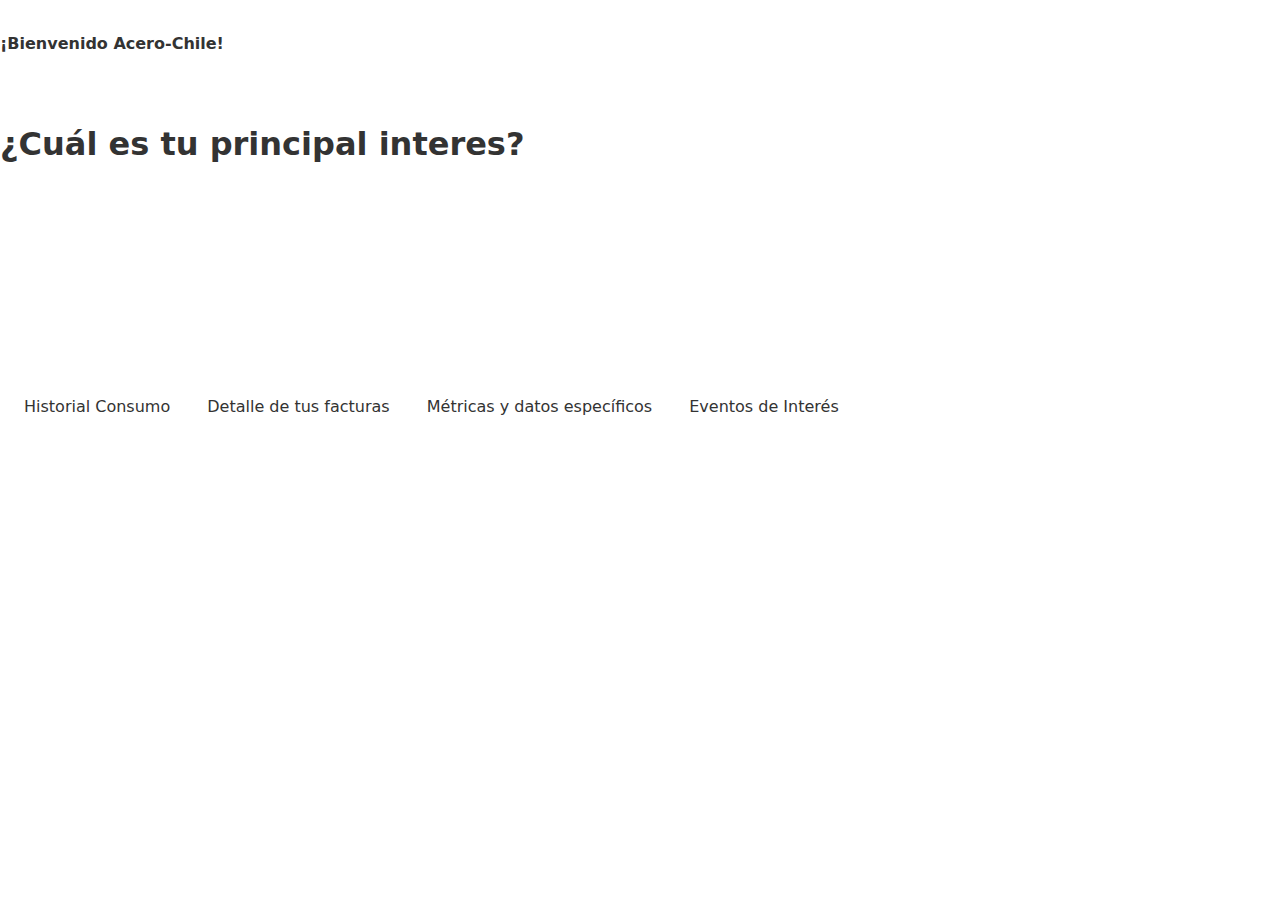
<file: Bienvenido.html>
<!DOCTYPE html>
<html lang="en">

<head>
    <meta charset="UTF-8">
    <meta name="viewport" content="width=device-width, initial-scale=1.0">
    <meta http-equiv="X-UA-Compatible" content="ie=edge">
    <link href="https://fonts.googleapis.com/css?family=Dosis" rel="stylesheet">
    <link rel="stylesheet" href="https://stackpath.bootstrapcdn.com/bootstrap/4.1.3/css/bootstrap.min.css" integrity="sha384-MCw98/SFnGE8fJT3GXwEOngsV7Zt27NXFoaoApmYm81iuXoPkFOJwJ8ERdknLPMO" crossorigin="anonymous">
    <link rel="stylesheet" href="src/css/style.css">
    <link rel="stylesheet" href="src/css/styleVideo.css">
    <title>Engie</title>
</head>
<body>
    <div class="container">
        <div class="row">
            <div class="col-sm-4 col-md-12 col-lg-12" id="botones">
                <h4 class="text-right font-weight-bold text-white" id="bienvenido">¡Bienvenido Acero-Chile!</h4>
                <h1 class="text-center font-weight-bold text-white" id="interes">¿Cuál es tu principal interes?</h1>
                <div id="iconos" class="d-flex justify-content-between">
                    <div class="tec table-hover" style="display:none"></div>
                    <div class="tec text-center btn">
                        <img src="assets/img/bar-chart (1).svg" width="100" height="100">
                        <p class="font-weight-bold mt-3 text-white">Historial Consumo</p>
                    </div>
                    <div class="tec text-center">
                        <img src="assets/img/analytics (1).svg" width="100" height="100">
                        <p class="font-weight-bold mt-3 text-white">Detalle de tus facturas</p>
                    </div>
                    <div class="tec text-center">
                        <img src="assets/img/research (1).svg" width="100" height="100">
                        <p class="font-weight-bold mt-3 text-white">Métricas y datos específicos</p>
                    </div>
                    <div class="tec text-center">
                        <img src="assets/img/newspaper (1).svg" width="100" height="100">
                        <p class="font-weight-bold mt-3 text-white">Eventos de Interés</p>
                    </div>
                </div>
            </div>
        </div>
    </div>
    <script src="https://code.jquery.com/jquery-3.3.1.slim.min.js" integrity="sha384-q8i/X+965DzO0rT7abK41JStQIAqVgRVzpbzo5smXKp4YfRvH+8abtTE1Pi6jizo" crossorigin="anonymous"></script>
    <script src="https://cdnjs.cloudflare.com/ajax/libs/popper.js/1.14.3/umd/popper.min.js" integrity="sha384-ZMP7rVo3mIykV+2+9J3UJ46jBk0WLaUAdn689aCwoqbBJiSnjAK/l8WvCWPIPm49" crossorigin="anonymous"></script>
    <script src="https://stackpath.bootstrapcdn.com/bootstrap/4.1.3/js/bootstrap.min.js" integrity="sha384-ChfqqxuZUCnJSK3+MXmPNIyE6ZbWh2IMqE241rYiqJxyMiZ6OW/JmZQ5stwEULTy" crossorigin="anonymous"></script>
    <script src="src/js/app.js"></script>
</body>

</html>
</file>
<file: src/css/style.css>
/* Contenedor de la información */
body{
  font-family: 'Dosis', sans-serif;
}
/*navbar nuevo*/
/* Contenedor de la información */
.sidenav {
  height: 100%; /* 100% Full-height */
  width: 0; /* 0 width - change this with JavaScript */
  position: fixed; /* Stay in place */
  z-index: 1; /* Stay on top */
  top: 0; /* Stay at the top */
  left: 0;
  background-color: #111; /* Black*/
  overflow-x: hidden; /* Disable horizontal scroll */
  padding-top: 60px; /* Place content 60px from the top */
  transition: 0.5s; /* 0.5 second transition effect to slide in the sidenav */
}

/* The navigation menu links */
.sidenav a {
  padding: 8px 8px 8px 32px;
  text-decoration: none;
  font-size: 25px;
  font-family: 'Dosis', sans-serif;
  color: white;
  display: block;
  transition: 0.3s;
}

/* When you mouse over the navigation links, change their color */
.sidenav a:hover {
  color: #f1f1f1;
}

/* Position and style the close button (top right corner) */
.sidenav .closebtn {
  position: absolute;
  top: 0;
  right: 50px;
  font-size: 36px;
  margin-left: 50px;
}

/* Style page content - use this if you want to push the page content to the right when you open the side navigation */
#main {
  transition: margin-left .5s;
  padding: 50px;
}

/* On smaller screens, where height is less than 450px, change the style of the sidenav (less padding and a smaller font size) */
@media screen and (max-height: 450px) {
  .sidenav {padding-top: 15px;}
  .sidenav a {font-size: 18px;}
}
.info-container {
  height: 300px;
  border: solid rgb(80, 170, 255);
}

.principal-options {
  color: aliceblue;
  border-left: solid;
  padding: 10px;
}

/* .container {
  margin-right: 5%;
  margin-left: 5%;
} */



.btn-section{
  height: 45px;
  border: solid rgb(80, 170, 255);
}


/* .container-fluid {
width: 95%;
} */

.graph {
    min-width: 290px;
    background-color: aqua;
}

.color {
    background-color:rgb(243, 248, 249);
    border-radius: 5px;
    box-shadow: 0 8px 16px 0 rgba(0, 0, 0, 0.19), 0 10px 9px 0 rgba(0, 0, 0, 0.19);
    margin-left: 25px;
    margin-right: 25px;
}

.info-container {
    min-height: 500px;
    margin-top: 50px;
}

.description {
    background-color: white;
    margin: 20px;
    max-width: 245px;
}



/* .navbar {
    margin: 0px -45px 0px -15px;
} */


/* css bienvenidos */

.tec{
  padding: 0.5em;
  display: inline-block;
  justify-content: center;
  margin-left: 1em;
  transition: 0,5s;
}
.tec:hover{
  transform: scale(1.3);
}
.tec > i{
  color:black;
  font-weight: bold; 
  font-size: 4em;
}

#botones{
  margin-top: 2em;
}
#iconos{
  margin-top: 6em;
}

#bienvenido{
  margin-top: 1.5em;

}
#interes{
  margin-top: 2em;

}

.fa-bars{
  font-size: 1.5em;
  color:white;
  margin-top: 1em;
}
nav{
  background-color: black;
  font-family: 'Dosis', sans-serif;
  font-size: 20px;

}
.mx{
  margin-left: 5em;
  margin-right:5em;

}
.mx:hover{
  color:rgb(60,168,248);
}
A:link {text-decoration: none }
A:hover { color: white;  }
A:visited {color: white; text-decoration: none }

/*
</file>
<file: src/css/styleVideo.css>
*{box-sizing: border-box;}
body{ margin: 0;
 font-family: Segoe, Segoe UI, DejaVu Sans, Trebuchet MS, Verdana," sans-serif";
	font-size: 1rem;
	line-height: 1.5;
	color: #333;
	overflow-x: hidden;
}

.video-header{height: 100vh;
         display: flex;
	     align-items: center;
	     color: #fff;
	
}

.wrap{
	max-width: 960px;
	padding-left: 1rem;
	padding-right: 1rem;
	margin:auto;
	text-align: center;
	
}
.fullscreen-video-wrap{
	position: absolute;
	top: 0;
	left: 0;
	height: 100vh;
	width: 100%;
	overflow: hidden;
	
}
.fullscreen-video-wrap video{
	min-height: 100%;
	min-width: 100%;
	
}

.header-overlay{
	height: 100vh;
	width: 100vw;
	position: absolute;
	top: 0;
	left: 0;
	background: rgba(34,33,33,0.65);
	opacity: 0.80;
	
}

.header-content{
	z-index: 2;
	margin-top:20%;
	padding: 0 5rem;
	
}

.header-content h1{
	font-size: 50px;
	margin-bottom: 0;
	
}
.header-content p{
	font-size: 1.5rem;
	display: block;
	padding-bottom: 2rem;
	margin-top: 10px;
}

.my-btn{
	padding: 1rem 1rem;
}

@media(max-width:768px){
	.header-content h1{font-size: 40px;}
	.header-content p{font-size: 1rem;}
}

section{text-align: center; margin-top: 50px; font-size: 1.5rem;}

.navbar{z-index: 10;}
.my-nav .nav-link{color: aliceblue;}
.my-nav .navbar-brand{color: aliceblue;}
.navbar-toggler-icon{color: aliceblue;}
</file>
